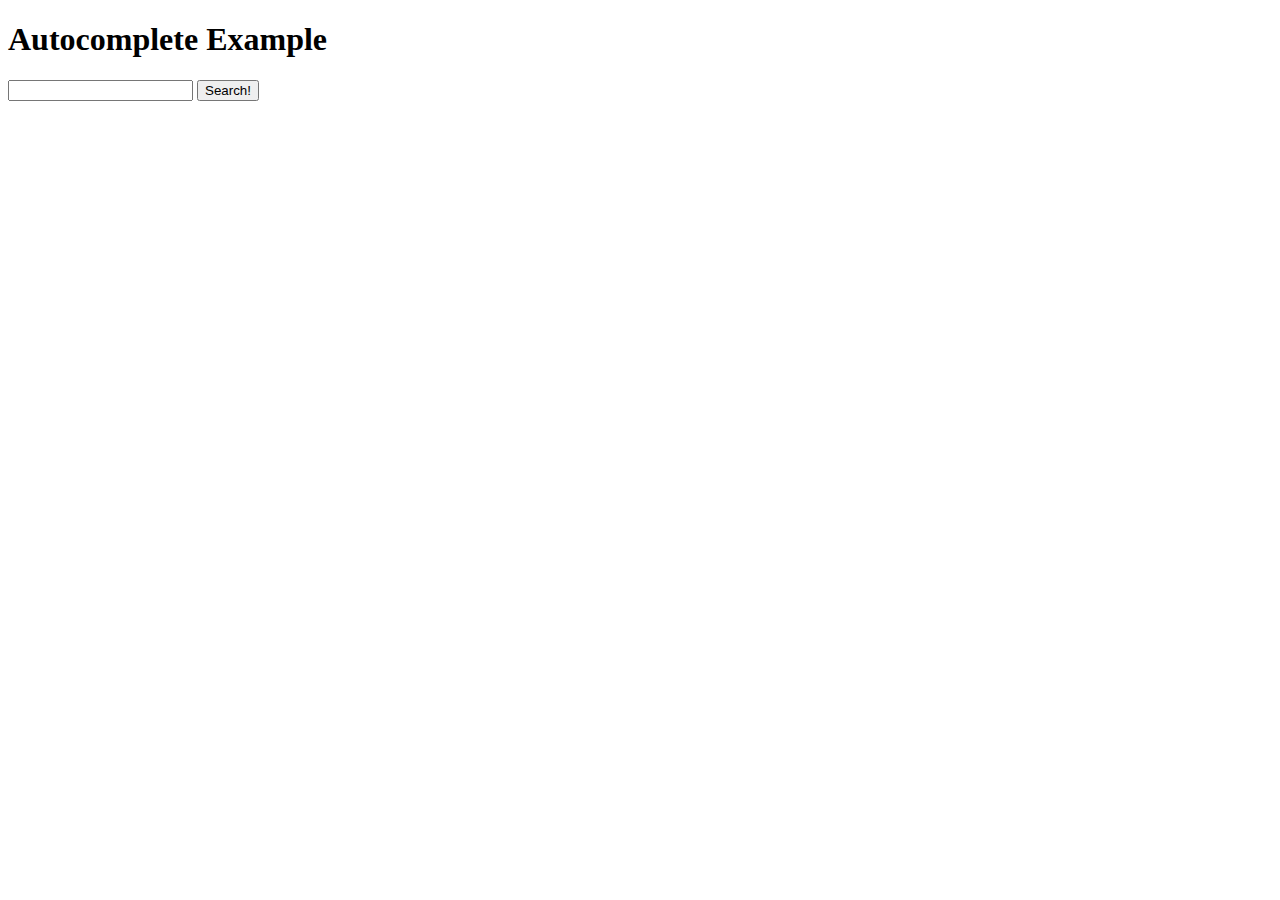
<file: sxsw/templates/search/autocomplete.html>
<!DOCTYPE html>
<html>
<head>
  <meta charset="utf-8">
  <title>Autocomplete Example</title>
</head>
<body>
  <h1>Autocomplete Example</h1>

  <form method="post" action="/search/" class="autocomplete-me">
    <input type="text" id="id_q" name="q">
    <input type="submit" value="Search!">
  </form>

  <script src="http://ajax.googleapis.com/ajax/libs/jquery/1.8.3/jquery.min.js"></script>
  <script type="text/javascript">
    // In a perfect world, this would be its own library file that got included
    // on the page & only the ``$(document).ready(...)`` below would be present.
    // But this is an example.
    var Autocomplete = function(options) {
      this.form_selector = options.form_selector
      this.url = options.url || '/api/v1/event/auto/'
      this.delay = parseInt(options.delay || 300)
      this.minimum_length = parseInt(options.minimum_length || 3)
      this.form_elem = null
      this.query_box = null
    }

    Autocomplete.prototype.setup = function() {
      var self = this

      this.form_elem = $(this.form_selector)
      this.query_box = this.form_elem.find('input[name=q]')

      // Watch the input box.
      this.query_box.on('keyup', function() {
        var query = self.query_box.val()

        if(query.length < self.minimum_length) {
          return false
        }

        self.fetch(query)
      })

      // On selecting a result, populate the search field.
      this.form_elem.on('click', '.ac-result', function(ev) {
        self.query_box.val($(this).text())
        $('.ac-results').remove()
        return false
      })
    }

    Autocomplete.prototype.fetch = function(query) {
      var self = this

      $.ajax({
        url: this.url
      , data: {
          'q': query
        }
      , success: function(data) {
          self.show_results(data)
        }
      })
    }

    Autocomplete.prototype.show_results = function(data) {
      // Remove any existing results.
      $('.ac-results').remove()

      var results = data.objects || []
      var results_wrapper = $('<div class="ac-results"></div>')
      var base_elem = $('<div class="result-wrapper"><a href="#" class="ac-result"></a></div>')

      if(results.length > 0) {
        for(var res_offset in results) {
          var elem = base_elem.clone()
          // Don't use .html(...) here, as you open yourself to XSS.
          // Really, you should use some form of templating.
          elem.find('.ac-result').text(results[res_offset])
          results_wrapper.append(elem)
        }
      }
      else {
        var elem = base_elem.clone()
        elem.text("No results found.")
        results_wrapper.append(elem)
      }

      this.query_box.after(results_wrapper)
    }

    $(document).ready(function() {
      window.autocomplete = new Autocomplete({
        form_selector: '.autocomplete-me'
      })
      window.autocomplete.setup()
    })
  </script>
</body>
</html>
</file>
